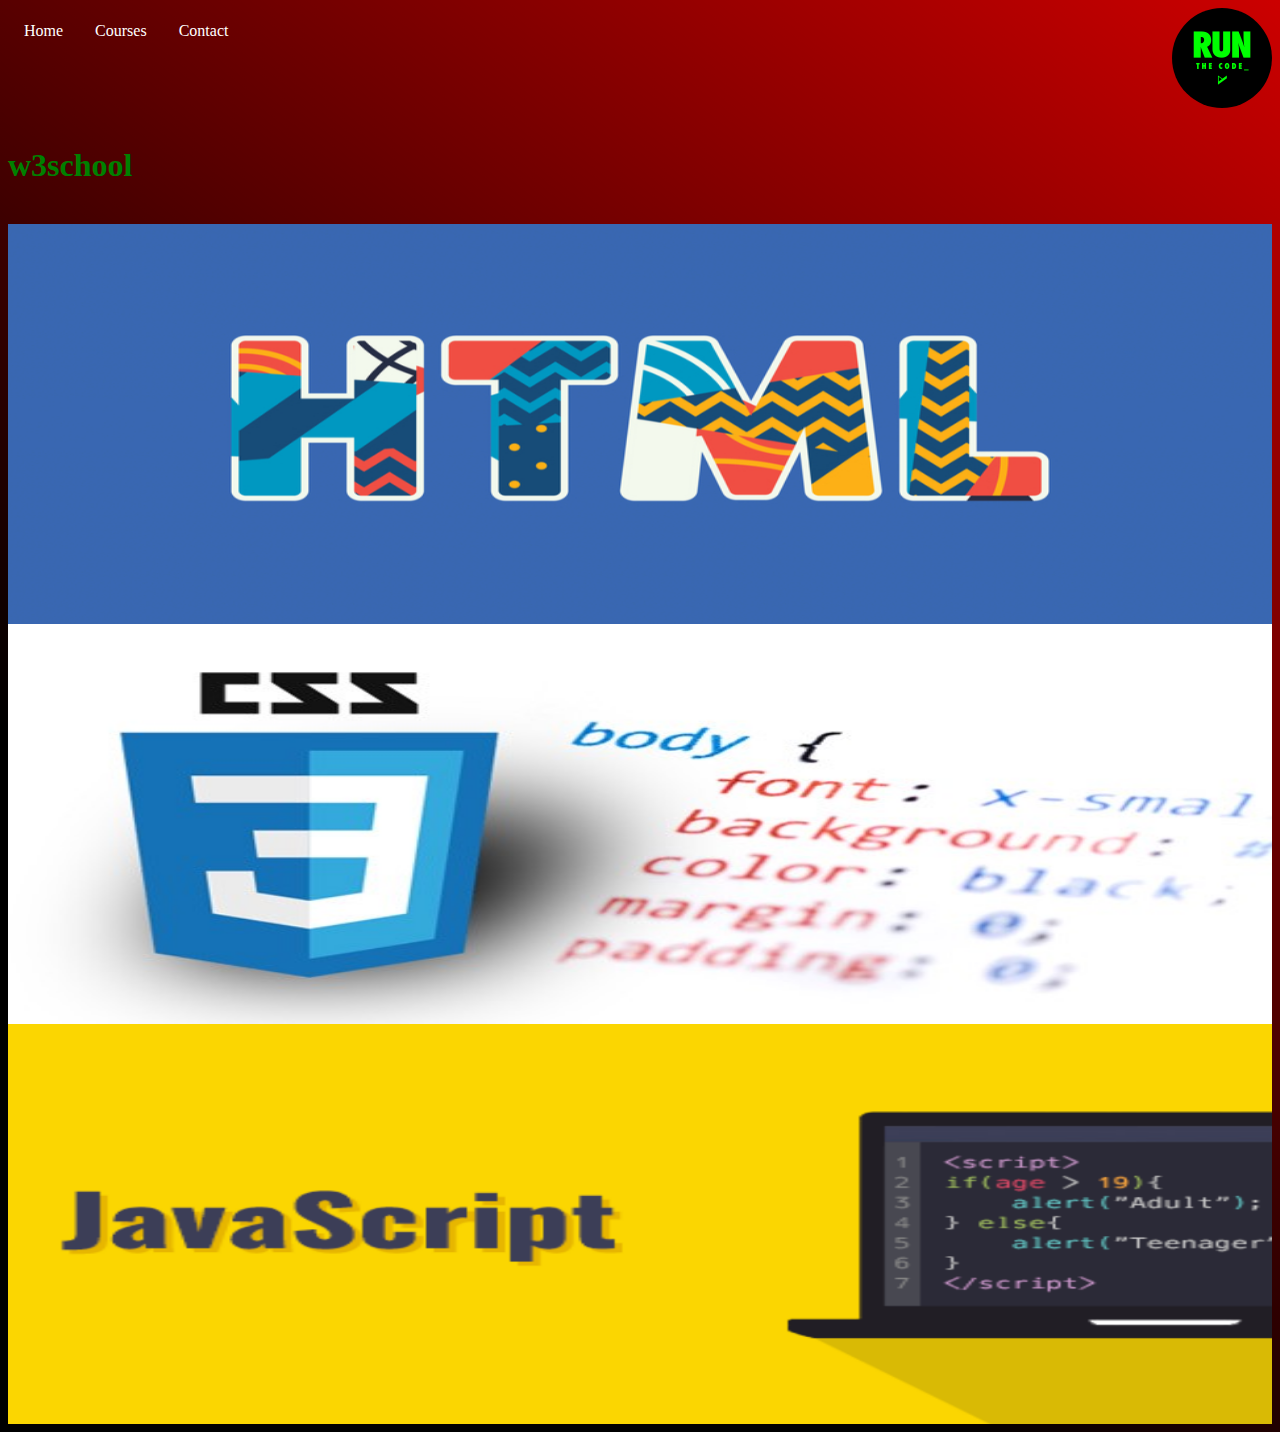
<file: index.html>
<!DOCTYPE html>
<html lang="en">
<head>
   <link rel="stylesheet" href="stylesheet.css">
    <title>home</title>
</head>
<body>
    <header>
        <img class="logo" src="logo.jpg" alt="">
       <nav><ul>
       
           <li> <a href="index.html">Home</a> </li>
           <li> <a href="courses.html"> Courses</a></li>
           <li> <a href="contact.html">Contact</a> </li>
    
        
        </ul></nav> 

    </header>
   
    <br>
<h1 style="color:green">w3school</h1>
<br>

 <img src="html.jpg" width="100%" height="400px" class="im">
 <img src="css.jpeg" width="100%"  height="400px" class="im">
 <img src="js.png" width="100%"  height="400px" class="im">

</body>
</html>
</file>
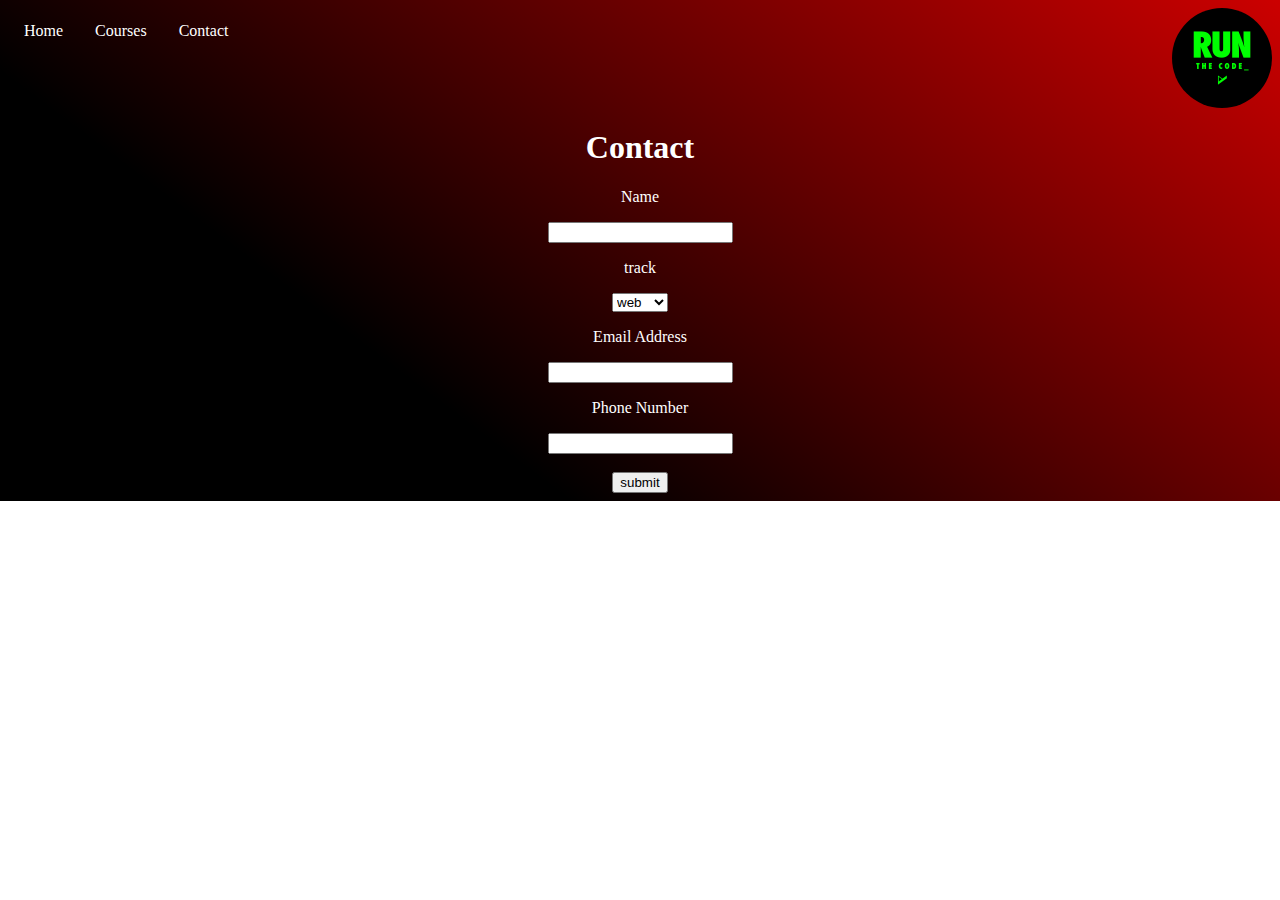
<file: contact.html>
<!DOCTYPE html>
<html lang="en">
<head>
    <link rel="stylesheet" href="stylesheet.css">
    <title>Contact</title>
  <style>
  
  h1,p {

    color: white;
  }
  
  </style>
</head>
<body>
        <header>
                <img class="logo" src="logo.jpg" alt="">
               <nav><ul>
               
                   <li> <a href="index.html">Home</a> </li>
                   <li> <a href="courses.html"> Courses</a></li>
                   <li> <a href="contact.html">Contact</a> </li>
            
                
                </ul></nav> 
        
            </header>
           
                    <h1 style="text-align: center;">Contact</h1>
                    <form>
                    
                    <p style="text-align: center;">Name</p>
                    <center>
                      <input type="text">
                    </center>
                    <p style="text-align: center;">track</p>
                    <center>
                    <select >
                    <option>web </option>
                    <option>game</option>
                    <option></option>
                    </select>
                     </center>
                     <p style="text-align: center;">Email Address</p>
                     <center>
                     <input type="email">
                    </center>
                    <p style="text-align: center;">Phone Number </p>
                    <center>
                    <input type="number">
                    </center>
                    <br>
                    <center>
                    <input type="submit" value="submit">
                </center>
                    </form>

                  
</body>
</html>
</file>
<file: stylesheet.css>
body {
background-image:Linear-gradient(217deg, rgba(255,0,0,.8), rgba(255,0,0,0) 70.71%),

Linear-gradient(127deg, black, black 70.71%),

Linear-gradient(336deg, rgba(0,0,255,.8), rgba(0,0,255,0) 70.71%);

background-repeat: no-repeat;

}

body .im {
    display:block;
    margin-left: auto;
  margin-right: auto;
}
nav {
height: 100px;
width: 40%;

}
nav ul { 
    padding: 0%;
    margin: 0%;
list-style-type: none;


}
nav li {

float: left;

}
nav li a {
display: inline-block;
text-align: center;
text-decoration: none;
color: white;
padding: 14px 16px;


}
.logo {
height: 100px;
float: right;
border-radius: 50%;
}
nav .logo {
    display: inline-block;
}
</file>
